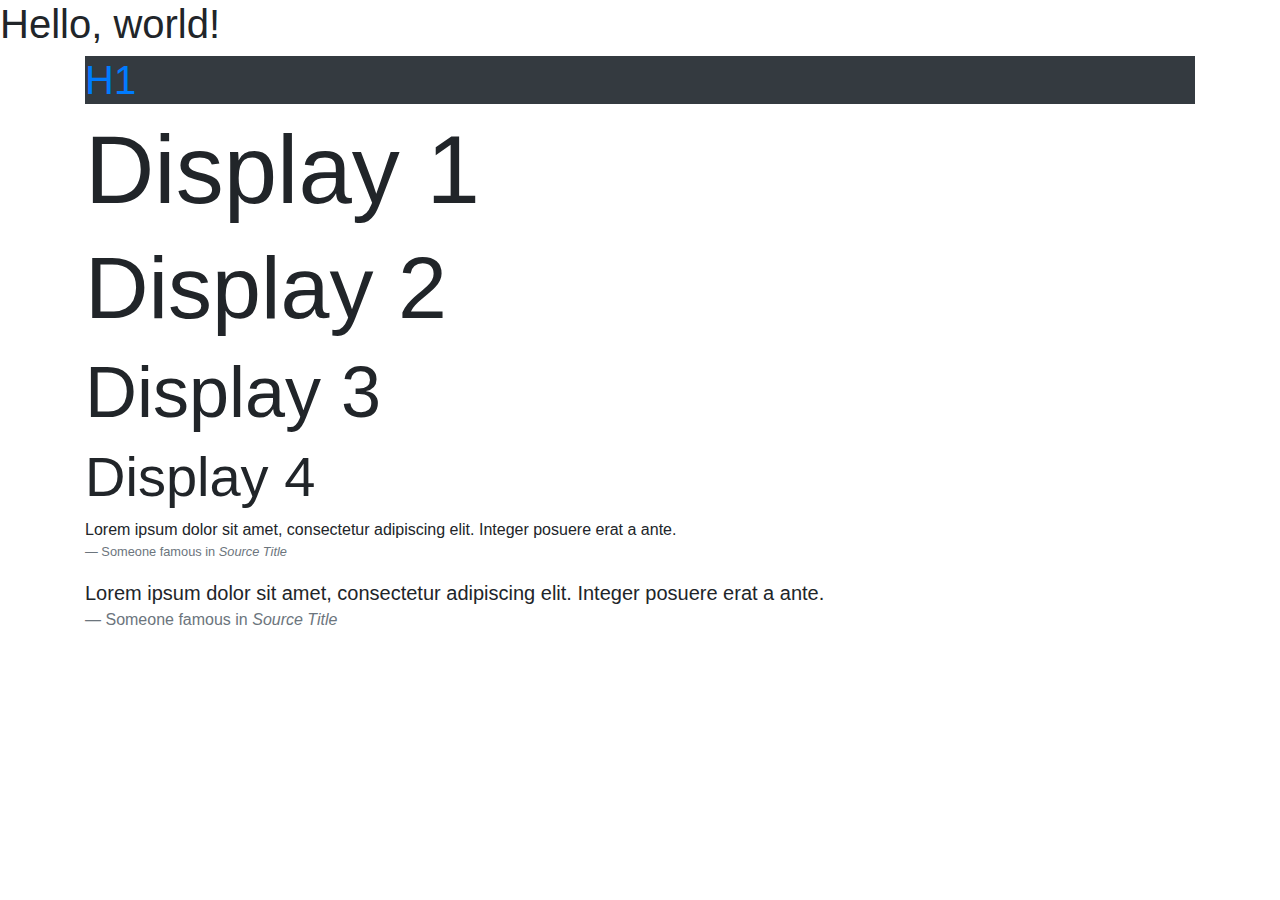
<file: index.html>
<!doctype html>
<html lang="en">

<head>
  <!-- Required meta tags -->
  <meta charset="utf-8">
  <meta name="viewport" content="width=device-width, initial-scale=1, shrink-to-fit=no">

  <!-- Bootstrap CSS -->
  <link rel="stylesheet" href="https://stackpath.bootstrapcdn.com/bootstrap/4.4.1/css/bootstrap.min.css"
    integrity="sha384-Vkoo8x4CGsO3+Hhxv8T/Q5PaXtkKtu6ug5TOeNV6gBiFeWPGFN9MuhOf23Q9Ifjh" crossorigin="anonymous">

  <title>Hello, world!</title>
</head>

<body>
  <h1>Hello, world!</h1>
  <div class="container">
    <h1 class="text-primary bg-dark">H1</h1>
    <h1 class="display-1">Display 1</h1>
    <h1 class="display-2">Display 2</h1>
    <h1 class="display-3">Display 3</h1>
    <h1 class="display-4">Display 4</h1>

    <blockquote>
      <p class="mb-0">Lorem ipsum dolor sit amet, consectetur adipiscing elit. Integer posuere erat a ante.</p>
      <footer class="blockquote-footer">Someone famous in <cite title="Source Title">Source Title</cite></footer>
    </blockquote>

    <blockquote class="blockquote">
      <p class="mb-0">Lorem ipsum dolor sit amet, consectetur adipiscing elit. Integer posuere erat a ante.</p>
      <footer class="blockquote-footer">Someone famous in <cite title="Source Title">Source Title</cite></footer>
    </blockquote>
  </div>
  <!-- Optional JavaScript -->
  <!-- jQuery first, then Popper.js, then Bootstrap JS -->
  <script src="https://code.jquery.com/jquery-3.4.1.slim.min.js"
    integrity="sha384-J6qa4849blE2+poT4WnyKhv5vZF5SrPo0iEjwBvKU7imGFAV0wwj1yYfoRSJoZ+n" crossorigin="anonymous">
  </script>
  <script src="https://cdn.jsdelivr.net/npm/popper.js@1.16.0/dist/umd/popper.min.js"
    integrity="sha384-Q6E9RHvbIyZFJoft+2mJbHaEWldlvI9IOYy5n3zV9zzTtmI3UksdQRVvoxMfooAo" crossorigin="anonymous">
  </script>
  <script src="https://stackpath.bootstrapcdn.com/bootstrap/4.4.1/js/bootstrap.min.js"
    integrity="sha384-wfSDF2E50Y2D1uUdj0O3uMBJnjuUD4Ih7YwaYd1iqfktj0Uod8GCExl3Og8ifwB6" crossorigin="anonymous">
  </script>
</body>

</html>
</file>
